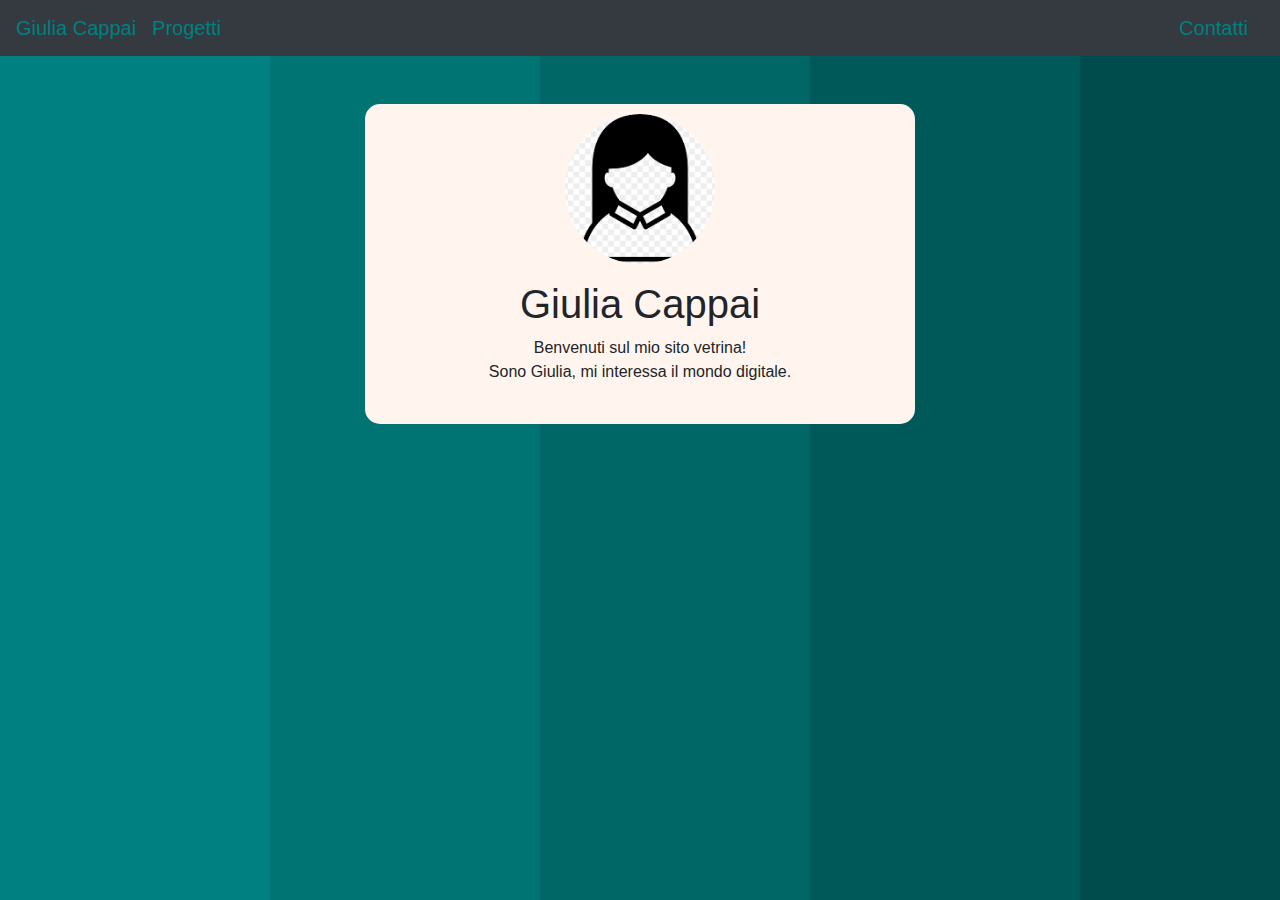
<file: index.html>
<!DOCTYPE html>
<html lang="en">
<head>
    <meta charset="UTF-8">
    <meta name="viewport" content="width=device-width, initial-scale=1.0">
    <title>Il Mio Sito Vetrina</title>

    <!-- Collegamento ai file CSS di Bootstrap -->
    <link rel="stylesheet" href="https://maxcdn.bootstrapcdn.com/bootstrap/4.5.2/css/bootstrap.min.css">

    <style>
        /* Stile per la foto circolare */
        .profile-picture {
            width: 150px;
            height: 150px;
            border-radius: 50%;
            object-fit: cover;
        }
        /* Stile per il background del corpo */
    body {
        background-image: url('teal_sfondo.png');
        background-size: cover;
        background-repeat: no-repeat;
        background-attachment: fixed;
    }
    </style>
</head>
<body>

<!-- Barra di navigazione Bootstrap -->
<nav class="navbar navbar-expand-lg navbar-info bg-dark">
    <a class="navbar-brand" href="https://giuliaki.github.io/Portfolio/#" style="color: #008080;">Giulia Cappai</a>
    <a class="navbar-brand" href="https://giuliaki.github.io/Portfolio/Progetti.html" style="color: #008080;">Progetti</a>
    <a class="navbar-brand ml-auto" href="https://giuliaki.github.io/Portfolio/ContattiB.html" style="color: #008080;">Contatti</a>
</nav>

<div class="container mt-5">
    <div class="text-center">
        <div style="width: 550px; height: 320px; background-color: #fff5ee; padding: 10px; border-radius: 15px; margin: 0 auto; text-align: center;">
        <img src="immagine profilo standard.png" alt="Foto di Giulia Cappai" class="profile-picture">
        <h1 class="mt-3">Giulia Cappai</h1>
        <p>Benvenuti sul mio sito vetrina! <br>
        Sono Giulia, mi interessa il mondo digitale. <br>
        </p>

        </div>  
    </div>
</div>

<!-- Collegamento ai file JavaScript di Bootstrap (opzionale) -->
<script src="https://code.jquery.com/jquery-3.5.1.slim.min.js"></script>
<script src="https://cdn.jsdelivr.net/npm/@popperjs/core@2.5.3/dist/umd/popper.min.js"></script>
<script src="https://maxcdn.bootstrapcdn.com/bootstrap/4.5.2/js/bootstrap.min.js"></script>
</body>
</html>
</file>
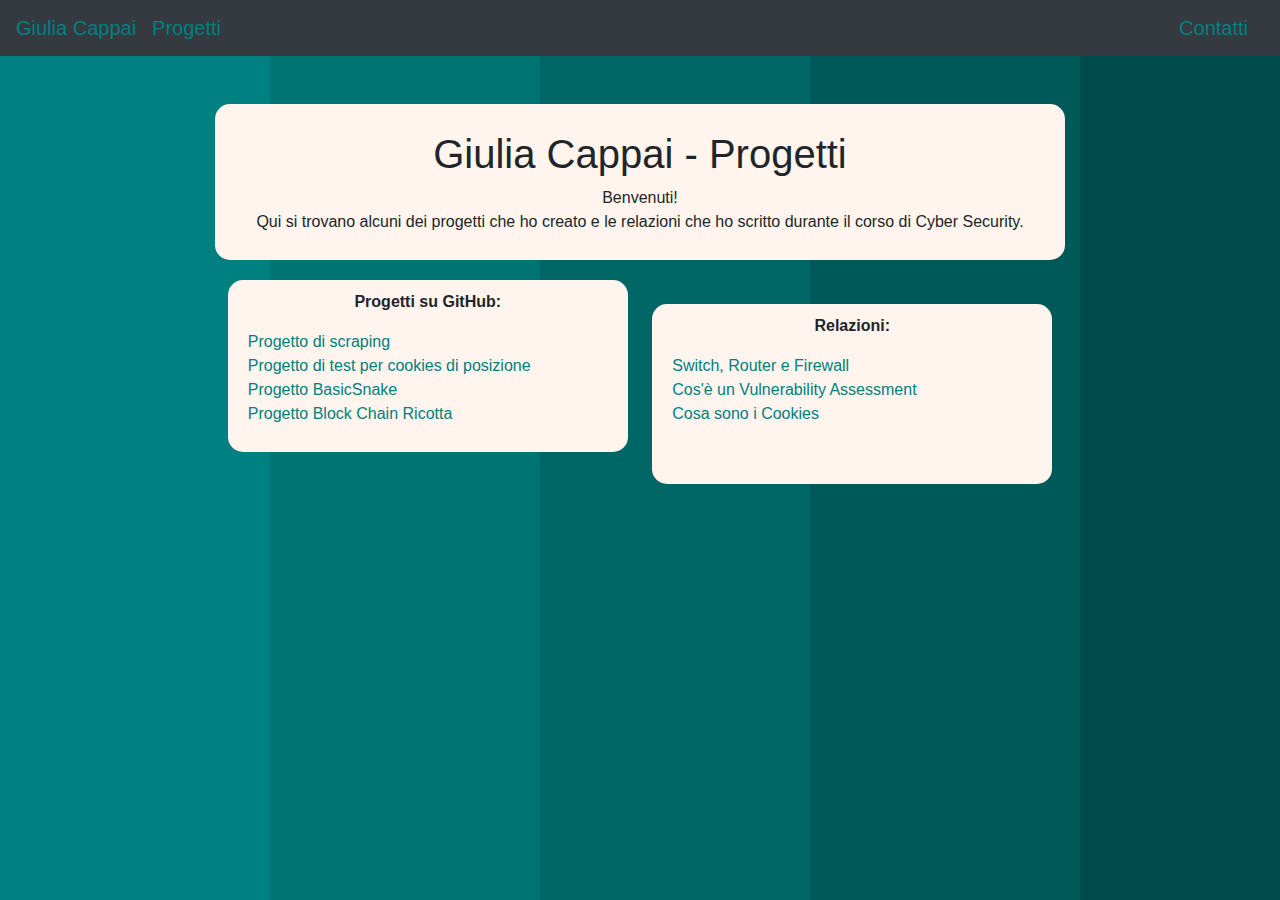
<file: Progetti.html>
<!DOCTYPE html>
<html lang="en">
<head>
    <meta charset="UTF-8">
    <meta name="viewport" content="width=device-width, initial-scale=1.0">
    <title>Progetti</title>
    <link rel="stylesheet" href="https://maxcdn.bootstrapcdn.com/bootstrap/4.5.2/css/bootstrap.min.css">

    <style>
        /* Stile per il background del corpo */
        body {
            background-image: url('teal_sfondo.png');
            background-size: cover;
            background-repeat: no-repeat;
            background-attachment: fixed;
        }
    </style>

    <style>
        .white-box {
            background-color: #fff5ee;
            padding: 10px;
            border-radius: 15px;
            margin: 0 auto 20px auto; /* Aggiunto il margine inferiore per separare le sezioni */
        }
    </style>
</head>
<body>
    <nav class="navbar navbar-expand-lg navbar-info bg-dark">
        <a class="navbar-brand" href="https://giuliaki.github.io/Portfolio/#" style="color: #008080;">Giulia Cappai</a>
        <a class="navbar-brand" href="" style="color: #008080;">Progetti</a>
        <a class="navbar-brand ml-auto" href="https://giuliaki.github.io/Portfolio/ContattiB.html" style="color: #008080;">Contatti</a>
    </nav>
    <div class="container mt-5">
        <div class="text-center">
            <div class="white-box" backgroung-color: #fff5ee; style="width: 850px; text-align: center;">
                <h1 class="mt-3">Giulia Cappai - Progetti</h1>
                <p>Benvenuti!<br>Qui si trovano alcuni dei progetti che ho creato e le relazioni che ho scritto durante il corso di Cyber Security.</p>
            </div>
            <div class="white-box" background-color: #fff5ee; style="width: 400px; text-align: center; display: inline-block; margin-right: 20px;">
                <p><b>Progetti su GitHub:</b></p>
                <ul style="list-style: none; padding-left: 10px;" class="text-left">
                    <li><a href="https://github.com/GiuliaKi/pycharm25Oct/blob/main/testscraping.py" style="color: #008080;">Progetto di scraping</a></li>
                    <li><a href="https://github.com/GiuliaKi/pycharm25Oct/blob/main/cookieposizione.py" style="color: #008080;">Progetto di test per cookies di posizione</a></li>
                    <li><a href="https://github.com/GiuliaKi/BasicSnake/blob/main/serpentello.py" style="color: #008080;">Progetto BasicSnake</a></li>
                    <li><a href="https://github.com/GiuliaKi/BlockChainRicotta/blob/main/simulazionericotta.py" style="color: #008080;">Progetto Block Chain Ricotta</a></li>
                    <!-- Aggiungi ulteriori progetti secondo necessità -->
                </ul>
            </div>
            <div class="white-box" backgroung-color: #fff5ee; style="width: 400px; height: 180px; margin-top: -80px; text-align: center; display: inline-block;">
                <p><b>Relazioni:</b></p>
                <ul style="list-style: none; padding-left: 10px;" class="text-left">
                    <li><a href="Switch, Router e Firewall-Cappai Giulia.pdf" style="color: #008080;" download="Relazione_Switch_Router_Firewall_Cappai_Giulia.pdf">Switch, Router e Firewall</a></li>
                    <li><a href="Vulnerability Assessment Cappai Giulia.pdf" style="color: #008080;" download="Vulnerability_Assessment_Cappai_Giulia.pdf">Cos'è un Vulnerability Assessment</a></li>
                    <li><a href="Cookie Cappai Giulia.pdf" style="color: #008080;" download="Relazione_Cookie_Cappai_Giulia.pdf">Cosa sono i Cookies</a></li>
                    <!-- Aggiungi ulteriori progetti secondo necessità -->
                </ul>
            </div>
        </div>
    </div>
</body>
</html>
</file>
